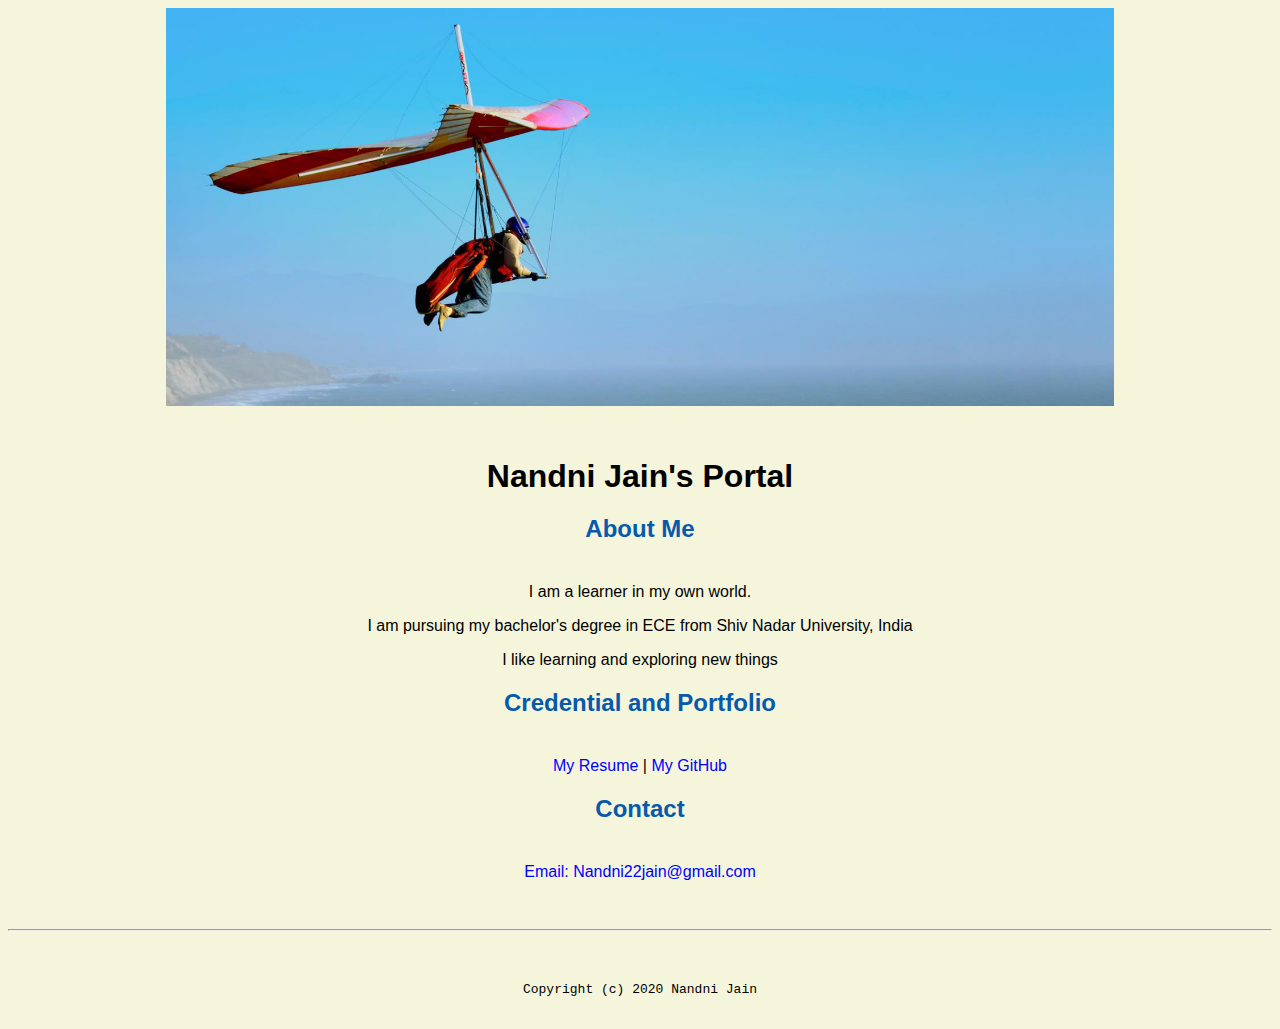
<file: index.html>
<!doctype html>

<!-- this is a comment for human! -->

<html lang="en">

  <header>
     <title>Nandni Jain's Portal</title>
     <link rel = "stylesheet" href = "css/master.css">
     <link rel = "FaviconIcon" href="favicon.ico" type="images/x-icon"><!-- some browser will take this line will the other one will ttake other-->
     <link rel = "shortcut" href = "favicon.ico"  type="images/x-icon"><!-- this won't come for file on localbrowser but will come when we go live-->
     <meta name = "viewport" content = "device-width, initial-scale=1, shrink-to-fit=no"><!--this to resize the website for phoine-->
    <meta name = "name" content = "Nandni Jain's Portal"><!-- so that google can find it during web scrawling,, these tags increases page show up-->
     <meta name = "robots" content="noindex, nofollow"><!-- remove this line website is live you that search engine can find it-->
  </header>

  <body>
     <img src ="images/banner.jpg" width = "75%" alt = "banner">
     <h1>Nandni Jain's Portal</h1>
     <h2>About Me</h2>
     <p>I am a learner in my own world.</p>
     <p>I am pursuing my bachelor's degree in ECE from Shiv Nadar University, India</p>
     <p>I like learning and exploring new things</p>
     <h2>Credential and Portfolio</h2>
     <p><a href ="resume.html">My Resume </a> | <a href ="https://github.com/Nandni22jain">My GitHub</a></p>
     <h2>Contact</h2>
     <p><a href ="mailto:Nandni22jain@gmail.com">Email: Nandni22jain@gmail.com</a></p>
  </body>

  <footer>
      <hr>
      <code>Copyright (c) 2020 Nandni Jain</code>
  </footer>

</html>
</file>
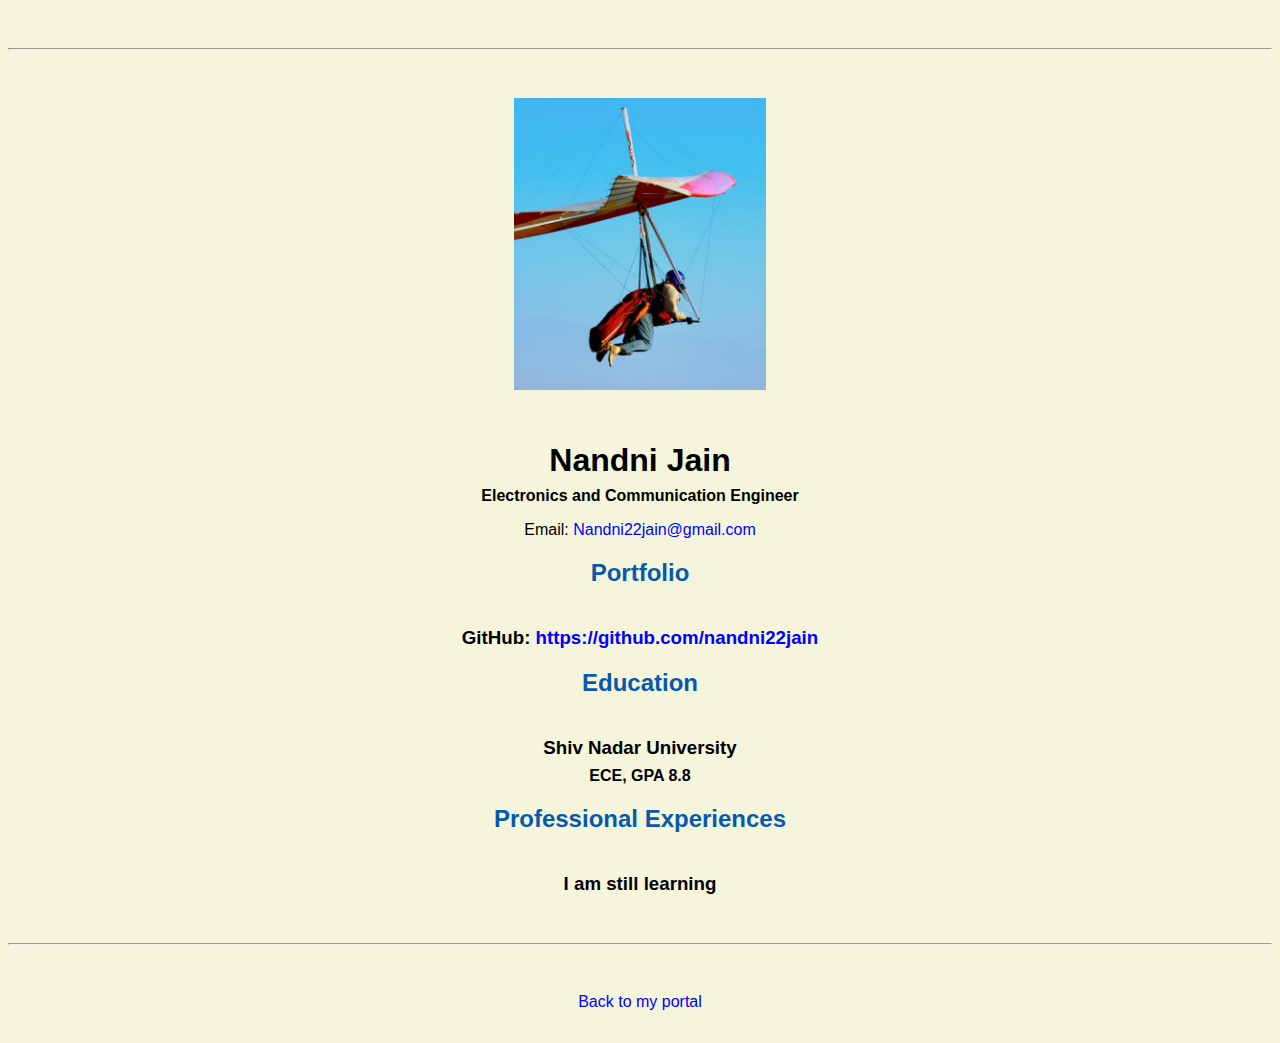
<file: resume.html>
<!doctype html>

<!-- this is a comment for human! -->

<html lang="en">

  <header>
    <title>Nandni Jain's Resume</title>
    <link rel = "stylesheet" href = "css/master.css">
    <link rel = "FaviconIcon" href="favicon.ico" type="images/x-icon"><!-- some browser will take this line will the other one will ttake other-->
    <link rel = "shortcut" href = "favicon.ico"  type="images/x-icon"><!-- this won't come for file on localbrowser but will come when we go live-->
    <meta name = "viewport" content = "device-width, initial-scale=1, shrink-to-fit=no"><!--this to resize the website for phoine-->
   <meta name = "name" content = "Nandni Jain's Portal"><!-- so that google can find it during web scrawling,, these tags increases page show up-->
    <meta name = "robots" content="noindex, nofollow"><!-- remove this line website is live you that search engine can find it-->
  </header>

  <body>
    <hr>

    <img src="images/headshot.jpg" alt="Nandni Jain's headshot" width="20%">

    <h1>Nandni Jain</h1>
    <h4>Electronics and Communication Engineer</h4>

    <p>Email: <a href="mailto:nandni22jain@gmail.com" target="_blank">Nandni22jain@gmail.com</a></p>
    <!-- don't post physical address, personal phone number or other personal information on the web! -->

    <h2>Portfolio</h2>
      <h3>GitHub: <a href="https://github.com/nandni22jain" target="_blank">https://github.com/nandni22jain</a></h3>

    <h2>Education</h2>

    <h3>Shiv Nadar University</h3>
    <h4>ECE, GPA 8.8</h4>

    <h2>Professional Experiences</h2>

    <h3>I am still learning</h3>
  <!--  <h4>Coursera, Mountain View, CA</h4>
    <h5>March 2020 - Present</h5>
      <ul>
        <li>Create interactive online IT courses</li>
        <li>Teach students worldwide</li>
      </ul>

    <h3>Founder, Software Engineer</h3>
    <h4>skyRoute66, Los Angeles, CA</h4>
    <h5>January 2019 - Present</h5>
      <ul>
        <li>Author and publish mobile apps, reusable iOS UI modules</li>
        <li>Independent computer service contractor</li>
      </ul> -->
  </body>

  <footer>
  <hr>
  <p><a href="index.html">Back to my portal</a><p>
  </footer>

</html>
</file>
<file: css/master.css>
/* Cascading stylesheet for the website */

/* Text inside these asterisks and slashes are comments for human */

  a {
    color: blue;/* set the text color to blue here */
    text-decoration: none; /* This means we do not want hyperlinks to be underlined */
  }

  a:hover {
    color: red;/* set the text color to red here this do nt work in phone */
    text-decoration: none; /* This means we do not want hyperlinks to be underlined */
  }

  body {
    background-color: beige;/* set the background color here,, it will be applied to all  */
    color: black;/* set the text color to black here */
    font-family: Arial, Helvetica, sans-serif;/* set the font here last one stands for any font*/
    text-align: center; /* set the text alignment here */
   }

  footer {
    margin-top: 2rem;
    margin-bottom: 2rem;
  }

  h1 {
    margin-bottom: 0.5rem;
    margin-top: 3rem;
   }

  h2 {
       color: #075AAB;

       margin-bottom: 2.5rem;/* set the text color of to #075AAB here */
       margin-top: 2.5;/* set both the bottom margin and top margin to 2.5rem here */
   }

  h3 {
    margin-bottom: 0;
    margin-top: 2rem;
  }

  h4 {
    margin-bottom: 1rem;
    margin-top: 0.5rem;
  }

  h5 {
    margin-top: 0.5rem;
  }

  hr {
    margin-bottom: 3rem;
    margin-top: 3rem;
  }

  /* this controls how the bullet points in the resume page looks */
  ul {
    display: table;
    margin: 0 auto;
    text-align: left;
  }
</file>
